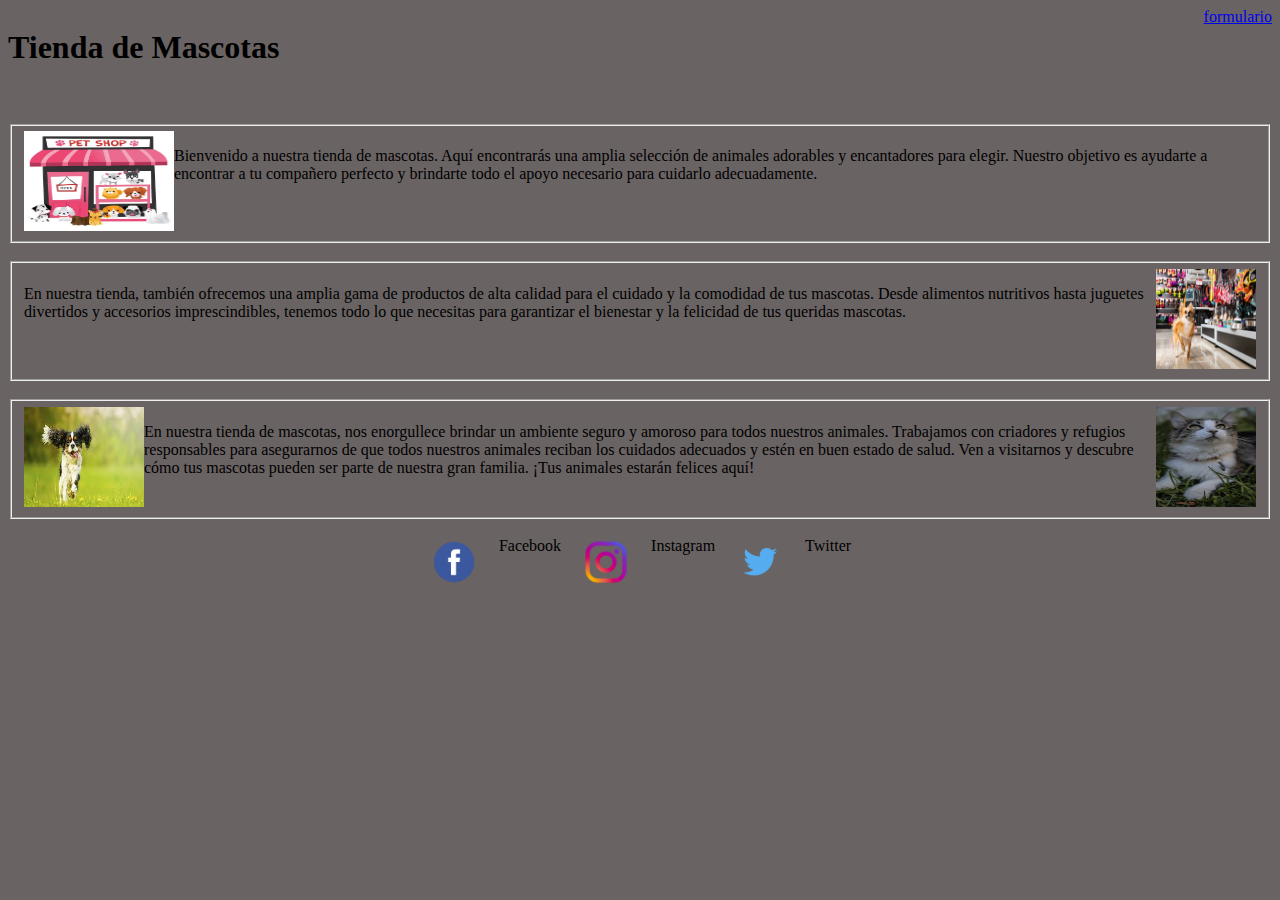
<file: index.html>
<!DOCTYPE html>
<html lang="en">

<head>
    <meta charset="UTF-8">
    <meta http-equiv="X-UA-Compatible" content="IE=edge">
    <meta name="viewport" content="width=device-width, initial-scale=1.0">
    <title>Tienda de mascotas</title>
    <link rel="stylesheet" href="./estilos.css">
    <script src="./funciones.js"></script>
</head>

<body>
    <header>
            <div class="header-container"> 
                <h1> Tienda de Mascotas</h1>
                <a href="formulario.html">formulario</a>
            </div>
    
    </header>
    <br>
    <br>
    <fieldset>
        <img src="./imagen/logo.jpg" align="left" alt="leon" width="150" height="100">
        <p class="parrafo1">
            Bienvenido a nuestra tienda de mascotas. Aquí encontrarás una amplia selección de animales
            adorables y encantadores para elegir. Nuestro objetivo es ayudarte a encontrar a tu compañero
            perfecto y brindarte todo el apoyo necesario para cuidarlo adecuadamente.
        </p>
    </fieldset>
    <br>
    <fieldset>
        <img src="./imagen/chiquito.jpg" align="right" alt="leon" width="100" height="100">
        <p class="parrafo1">
            En nuestra tienda, también ofrecemos una amplia gama de productos de alta calidad para el cuidado
            y la comodidad de tus mascotas. Desde alimentos nutritivos hasta juguetes divertidos y accesorios
            imprescindibles, tenemos todo lo que necesitas para garantizar el bienestar y la felicidad de tus
            queridas mascotas.
        </p>
    </fieldset>
    <br>

    <fieldset>
        <img src="./imagen/gato.jpeg" align="right" alt="leon" width="100" height="100">
        <img src="./imagen/perro.jfif" align="left" alt="leon" width="120" height="100">

        <p class="parrafo1">
            En nuestra tienda de mascotas, nos enorgullece brindar un ambiente seguro y amoroso para todos
            nuestros animales. Trabajamos con criadores y refugios responsables para asegurarnos de que todos
            nuestros animales reciban los cuidados adecuados y estén en buen estado de salud. Ven a visitarnos y
            descubre cómo tus mascotas pueden ser parte de nuestra gran familia. ¡Tus animales estarán felices
            aquí!
        </p>

    </fieldset>
    <br>

    <div class="social-media-container">
        <img src="./imagen/face.png" alt="face" width="50" height="50">
        <p>Facebook</p>

        <img src="./imagen/insta.png" alt="insta" width="50" height="50">
        <p>Instagram</p>

        <img src="./imagen/twi.png" alt="twi" width="50" height="50">
        <p>Twitter</p>
    </div>

</body>

</html>
</file>
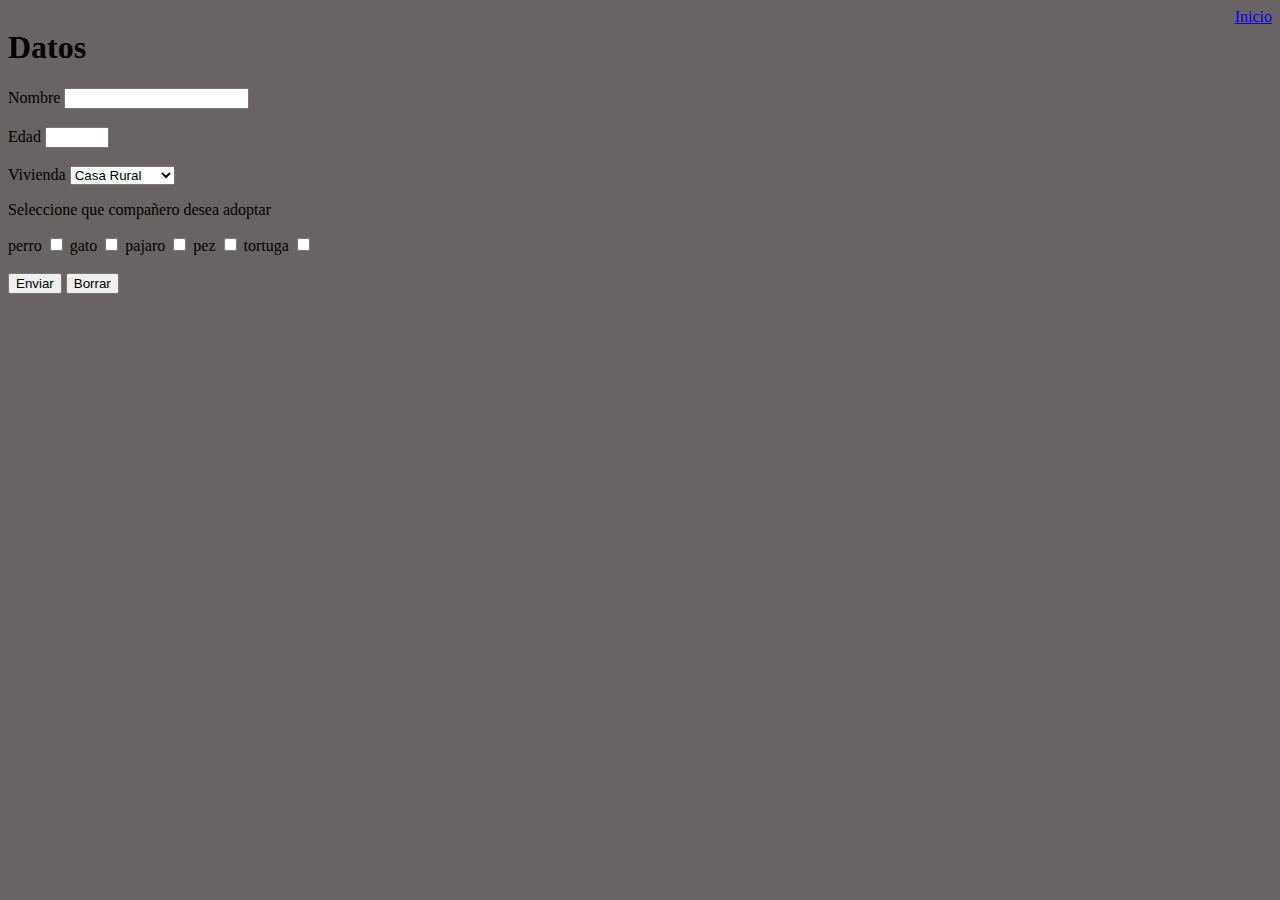
<file: formulario.html>
<!DOCTYPE html>
<html lang="en">

<head>
    <meta charset="UTF-8">
    <meta http-equiv="X-UA-Compatible" content="IE=edge">
    <meta name="viewport" content="width=device-width, initial-scale=1.0">
    <title>Tienda de mascotas</title>
    <link rel="stylesheet" href="./estilos.css">
    <script src="./funciones.js"></script>

</head>

<body>
    <header>
    
        <div class="header-container"> 
            <h1> Datos</h1>
            <a href="index.html">Inicio</a>
        </div>

    </header>
    
    <form id="datos">
        <span>Nombre</span>
        <input type="text" id="nombre" name="Nombre" ><br><br>
        <span>Edad</span>
        <input type="number" id="Edad" name="Edad"   min="18" max="110"><br><br>


        <span>Vivienda</span>
        <select id="viviendas">
            <option value="casa rural">Casa Rural</option>
            <option value="casa urbana">Casa Urbana</option>
            <option value="departamento">departamento</option>
        </select><br>


        <P> Seleccione que compañero desea adoptar </P>
        <span>perro</span>
        <input type="checkbox" id="perro">
        <span>gato</span>
        <input type="checkbox" id="gato">
        <span>pajaro</span>
        <input type="checkbox" id="pajaro">
        <span>pez</span>
        <input type="checkbox" id="pez">
        <span>tortuga</span>
        <input type="checkbox" id="tortuga">
    </form><br>

    <button type="button" onclick="enviar()">Enviar</button>
    <button type="button" onclick="borrar()">Borrar</button>

</body>
</html>
</file>
<file: estilos.css>
body {
    background-color: #6a6363;
}
.header-container {
    display: flex;
    justify-content: space-between;
}
  .social-media-container {
    display: flex;
    justify-content: center;
  }
  
  .social-media-container img,
  .social-media-container p {
    margin: 0 10px;
  }
</file>
